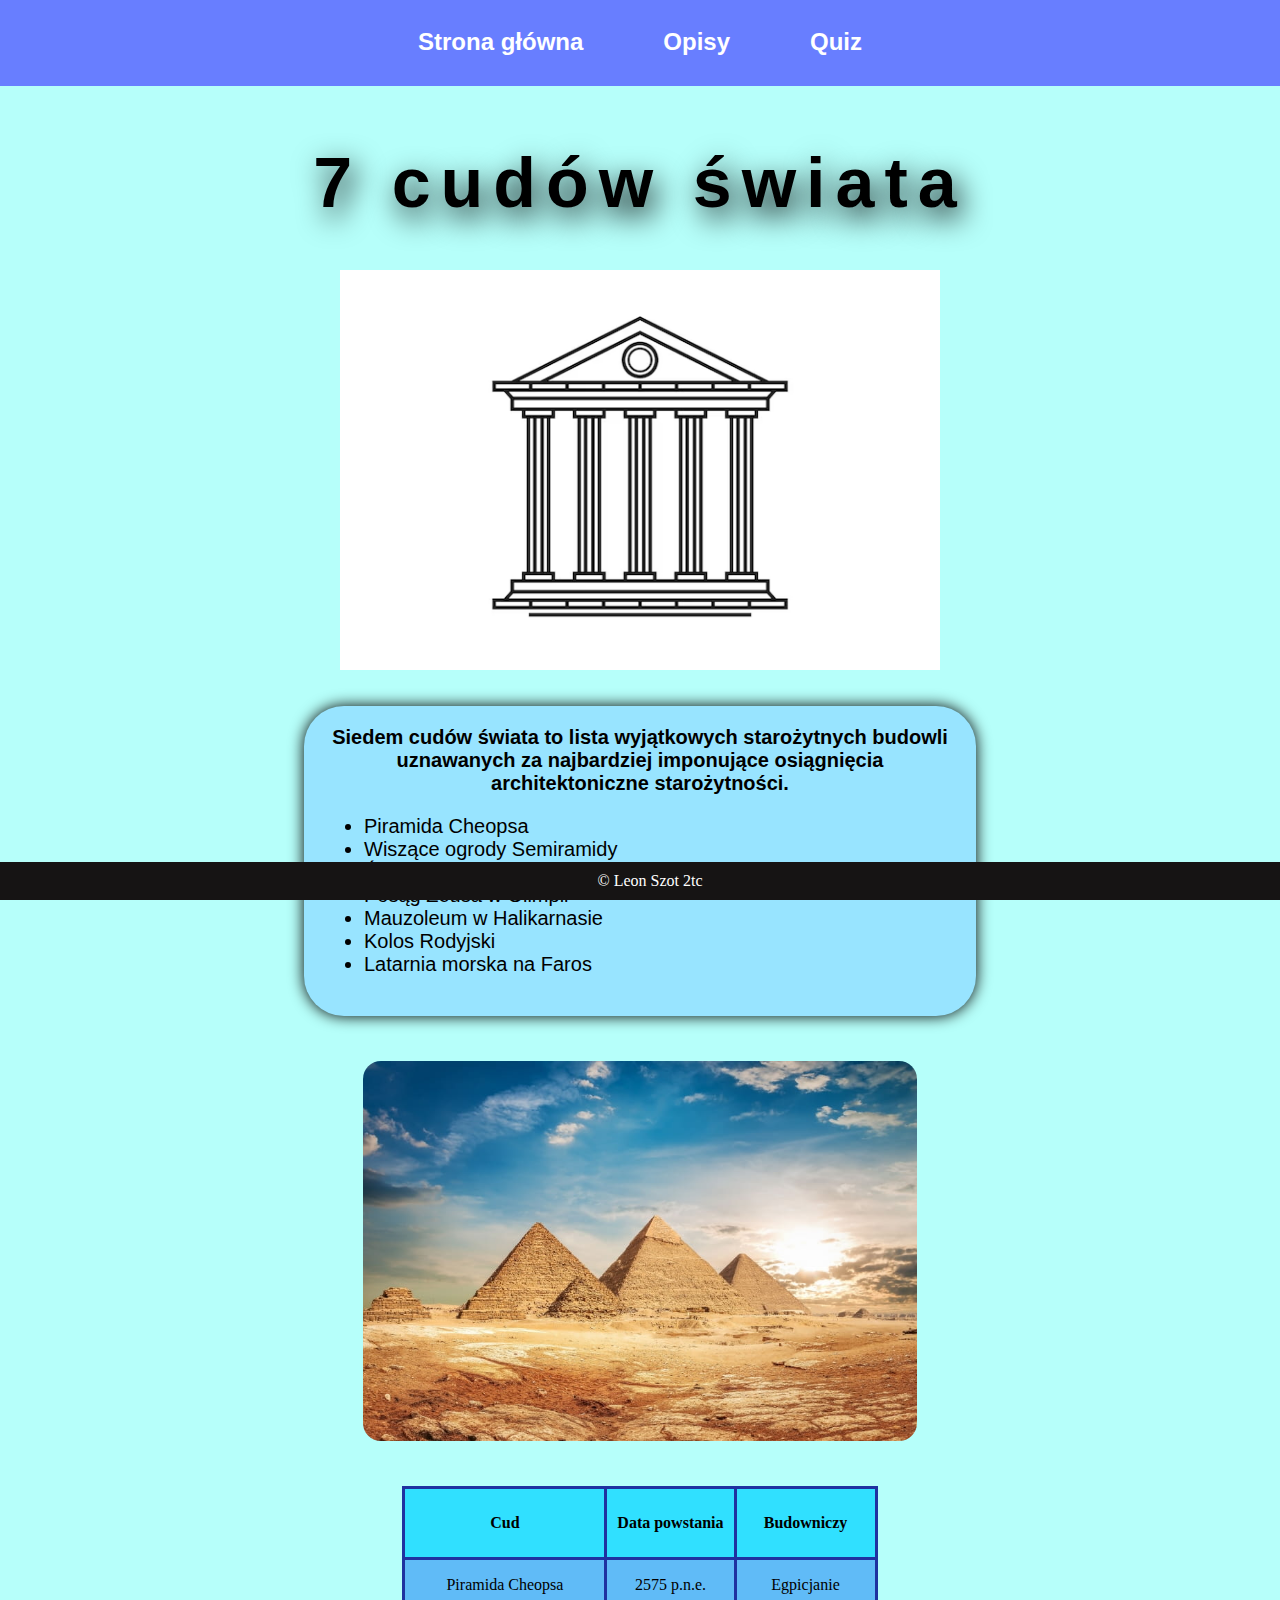
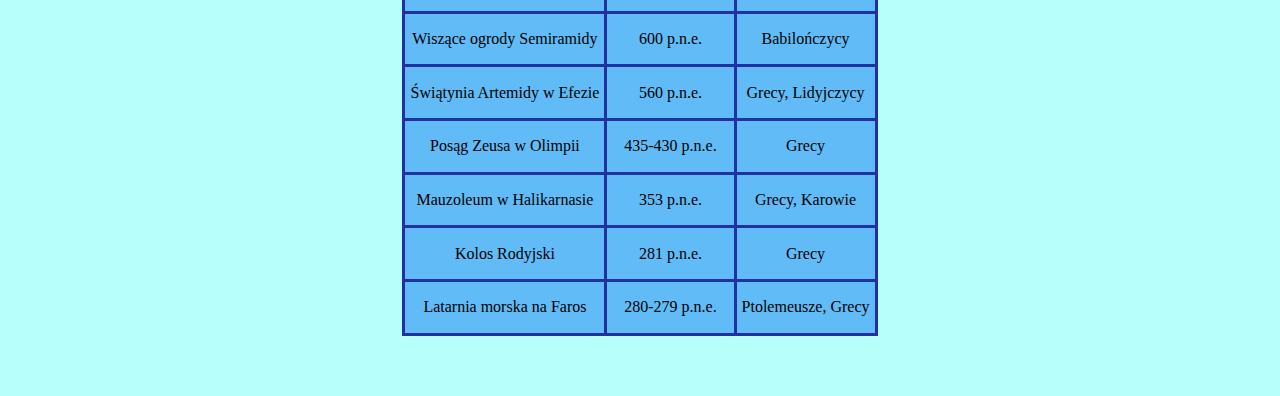
<file: index.html>
<!DOCTYPE html>
<html lang="pl">
<head>
    <meta charset="UTF-8">
    <meta name="viewport" content="width=device-width, initial-scale=1.0">
    <meta name="author" content="Leon Szot">
    <link rel="stylesheet" type="text/css" href="style1.css">
    <title>7 cudów świata</title>
</head>
<body>
    <header>
        <div class="main-menu">
            <a class="resize" href="index.html"><div class="resize">Strona główna</div></a>
            <a class="resize" href="opis.html"><div class="resize">Opisy</div></a>
            <a class="resize" href="quiz.html"><div class="resize">Quiz</div></a>
        </div>
    </header>
    <h1 class="nag">7 cudów świata</h1>
    <img class="logo" src="media/logo.jpg" alt="img">
    <br><br>
    <div class="info">Siedem cudów świata to lista wyjątkowych starożytnych budowli uznawanych za najbardziej imponujące osiągnięcia architektoniczne starożytności.
        <div class="lista">
            <ul>
                <li>Piramida Cheopsa</li>
                <li>Wiszące ogrody Semiramidy</li>
                <li>Świątynia Artemidy w Efezie</li>
                <li>Posąg Zeusa w Olimpii</li>
                <li>Mauzoleum w Halikarnasie</li>
                <li>Kolos Rodyjski</li>
                <li>Latarnia morska na Faros</li>
            </ul>
        </div>
    </div>
    <div class="gallery">
        <img src="media/zdj1.jpeg" alt="Piramida Cheopsa">
        <img src="media/zdj2.jpeg" alt="Wiszące ogrody Semiramidy">
        <img src="media/zdj3.jpeg" alt="Świątynia Artemidy w Efezie">
        <img src="media/zdj4.jpeg" alt="Posąg Zeusa w Olimpii">
        <img src="media/zdj5.jpeg" alt="Mauzoleum w Halikarnasie">
        <img src="media/zdj6.jpeg" alt="Kolos Rodyjski">
        <img src="media/zdj7.jpeg" alt="Latarnia morska na Faros">
    </div>  
    <table class="tabela">
        <tr>
           <td class="tnag">Cud</td>
           <td class="tnag">Data powstania</td>
           <td class="tnag">Budowniczy</td>
        </tr>
        <tr>
            <td class="tkom">Piramida Cheopsa</td>
            <td class="tkom">2575 p.n.e.</td>
            <td class="tkom">Egpicjanie</td>
        </tr>
        <tr>
            <td class="tkom">Wiszące ogrody Semiramidy</td>
            <td class="tkom">600 p.n.e.</td>
            <td class="tkom">Babilończycy</td>
        </tr>
        <tr>
            <td class="tkom">Świątynia Artemidy w Efezie</td>
            <td class="tkom">560 p.n.e.</td>
            <td class="tkom">Grecy, Lidyjczycy</td>
        </tr>
        <tr>
            <td class="tkom">Posąg Zeusa w Olimpii</td>
            <td class="tkom">435-430 p.n.e.</td>
            <td class="tkom">Grecy</td>
        </tr>
        <tr>
            <td class="tkom">Mauzoleum w Halikarnasie</td>
            <td class="tkom">353 p.n.e.</td>
            <td class="tkom">Grecy, Karowie</td>
        </tr>
        <tr>
            <td class="tkom">Kolos Rodyjski</td>
            <td class="tkom">281 p.n.e.</td>
            <td class="tkom">Grecy</td>
        </tr>
        <tr>
            <td class="tkom">Latarnia morska na Faros</td>
            <td class="tkom">280-279 p.n.e.</td>
            <td class="tkom">Ptolemeusze, Grecy</td>
        </tr>
    </table> 
    <div class="stopka"><footer>&copy; Leon Szot 2tc </footer></div>
    <script>
        const images = document.querySelectorAll('.gallery img');
        let currentImageIndex = 0;
        const intervalTime = 3000; // Change images every 3 seconds (3000ms)

        function changeImage() {
        images[currentImageIndex].style.display = 'none';
        currentImageIndex = (currentImageIndex + 1) % images.length;
        images[currentImageIndex].style.display = 'block';
        }

        setInterval(changeImage, intervalTime);

      </script>
</body>
</html>
</file>
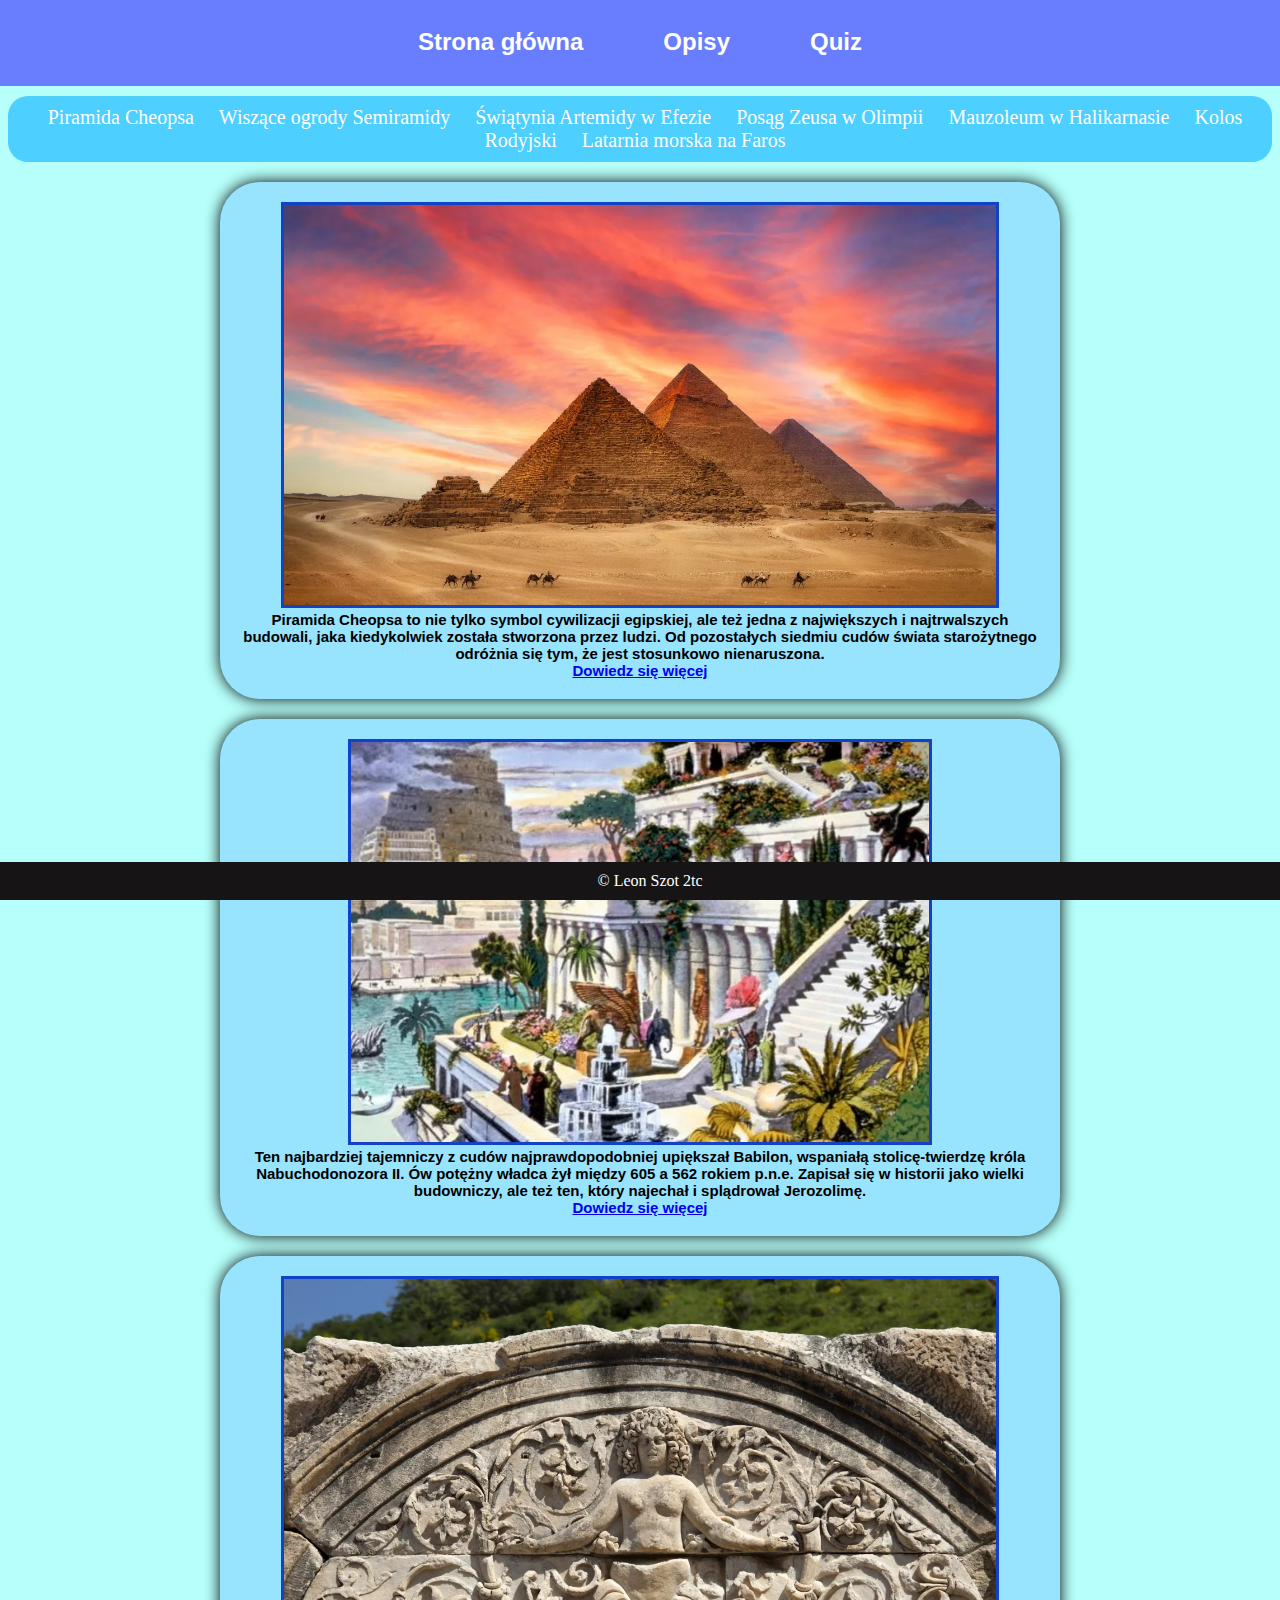
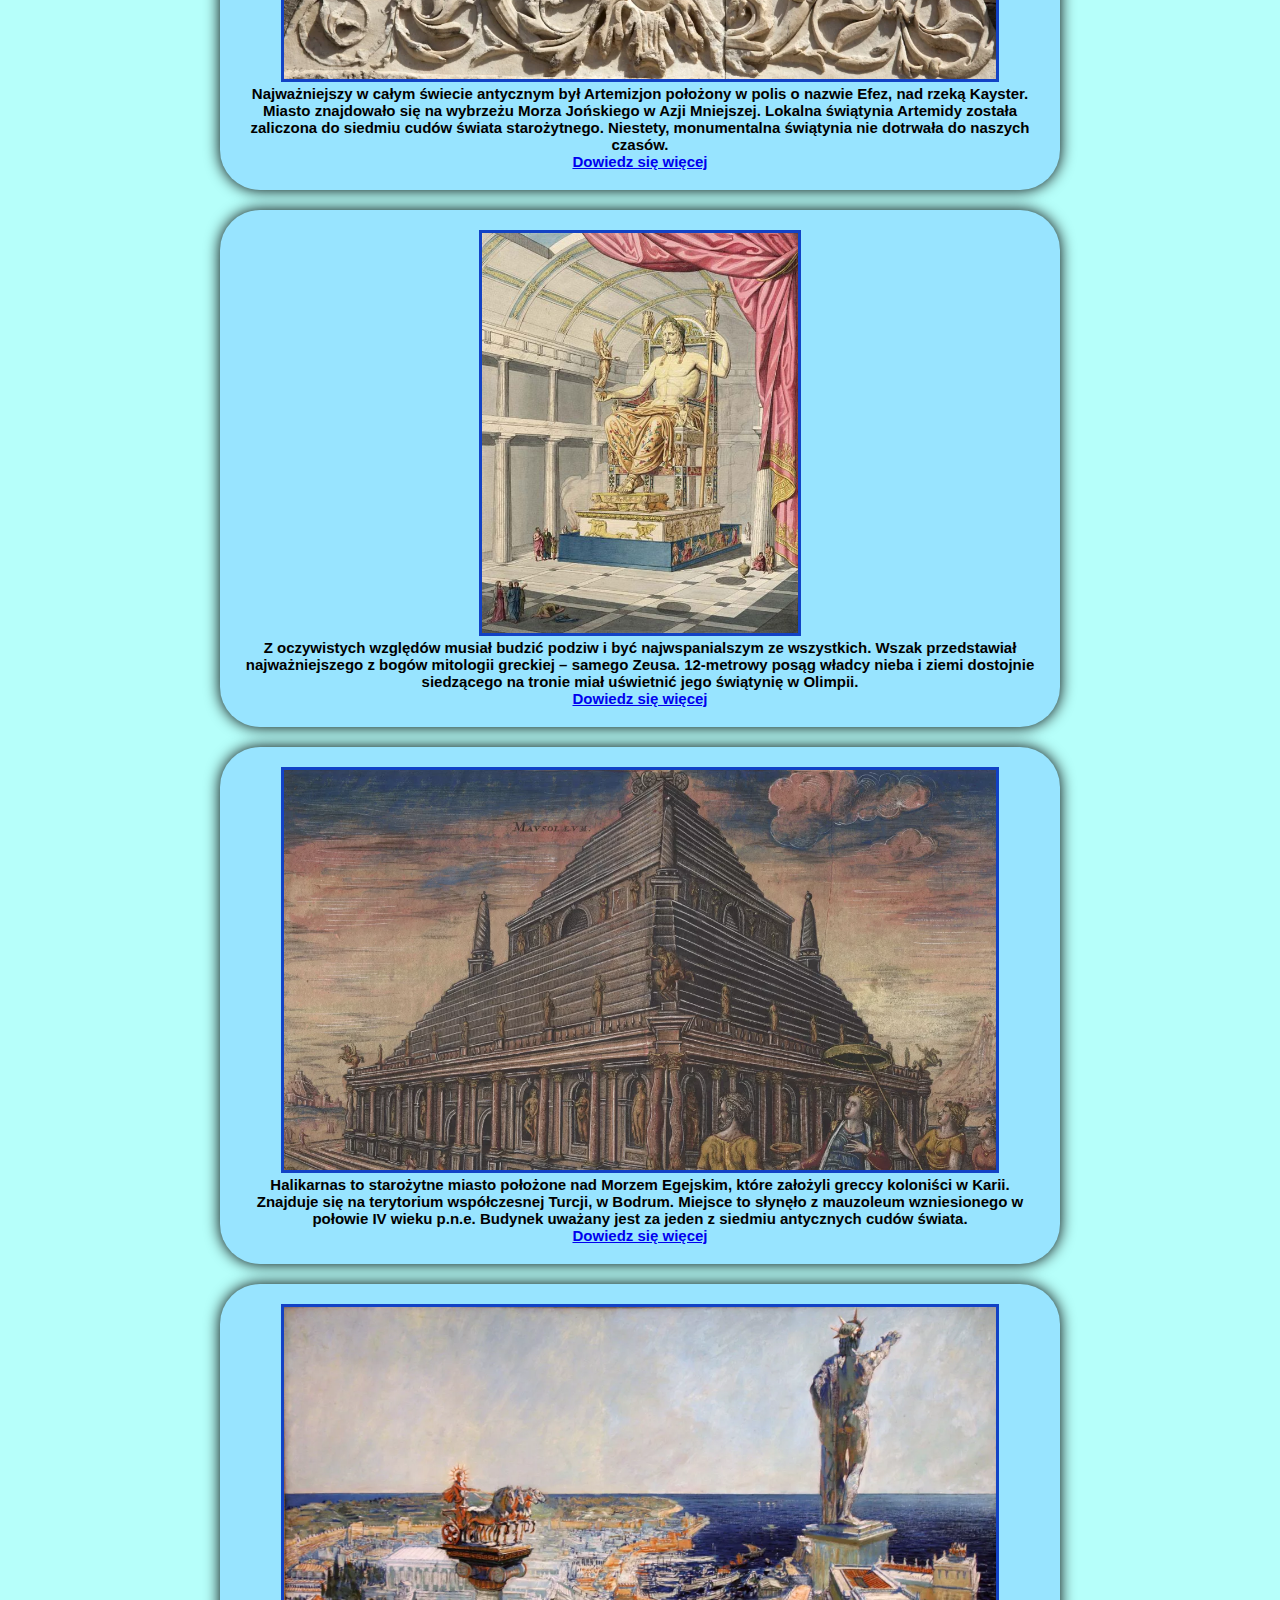
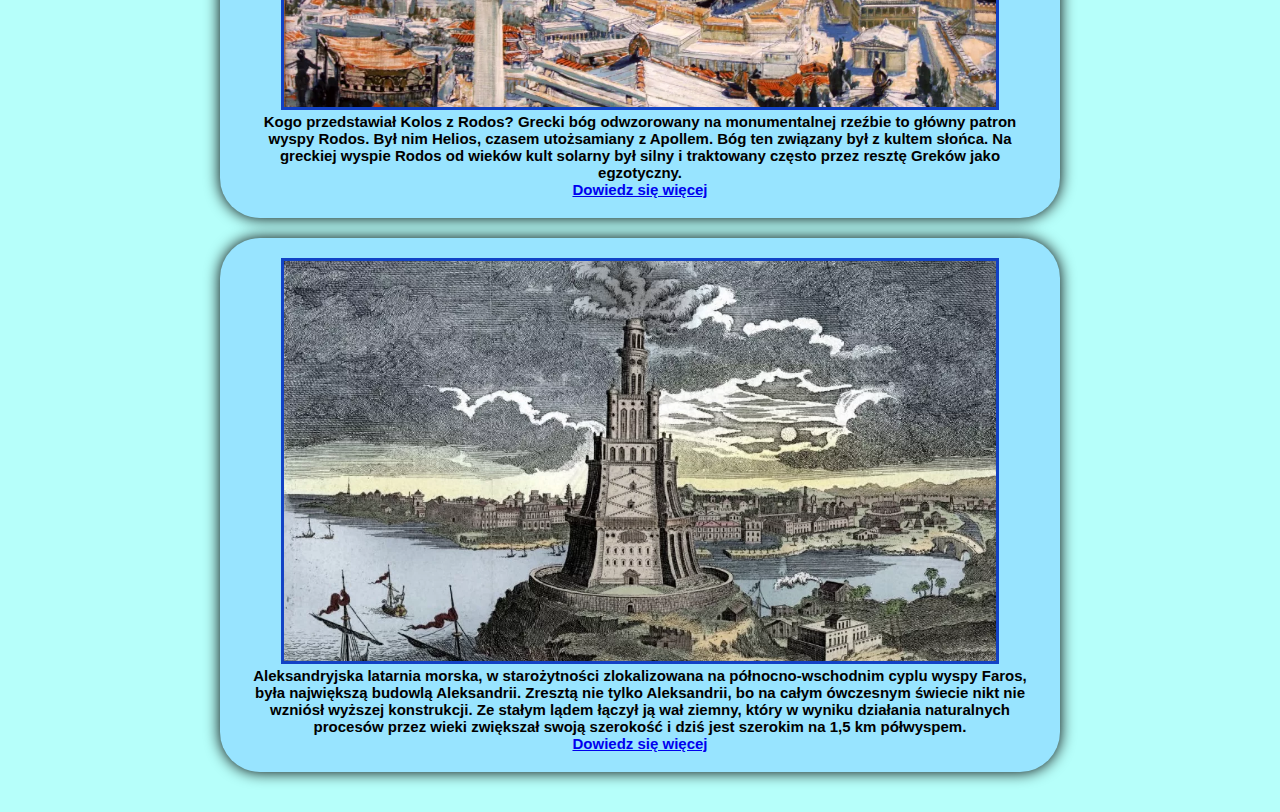
<file: opis.html>
<!DOCTYPE html>
<html lang="pl">
<head>
    <meta charset="UTF-8">
    <meta name="viewport" content="width=device-width, initial-scale=1.0">
    <meta name="author" content="Leon Szot">
    <link rel="stylesheet" type="text/css" href="style1.css">
    <title>7 cudów świata</title>
</head>
<body>
    <header>
        <div class="main-menu">
            <a class="resize" href="index.html"><div class="resize">Strona główna</div></a>
            <a class="resize" href="opis.html"><div class="resize">Opisy</div></a>
            <a class="resize" href="quiz.html"><div class="resize">Quiz</div></a>
        </div>
    </header>
    <div class="linki">
        <a class="link1" href="#Piramida">Piramida Cheopsa</a>
        <a class="link1" href="#Ogrody">Wiszące ogrody Semiramidy</a>
        <a class="link1" href="#Swiatynia">Świątynia Artemidy w Efezie</a>
        <a class="link1" href="#Posag">Posąg Zeusa w Olimpii</a>
        <a class="link1" href="#Mauzoleum">Mauzoleum w Halikarnasie</a>
        <a class="link1" href="#Kolos">Kolos Rodyjski</a>
        <a class="link1" href="#Latarnia">Latarnia morska na Faros</a>
    </div>
    <a name='Piramida'></a>
    <div class="info2">
        <img src="media/Piramida.jpg" class="zdj_def">
        <br>
        Piramida Cheopsa to nie tylko symbol cywilizacji egipskiej, ale też jedna z największych i najtrwalszych budowali, jaka kiedykolwiek została stworzona przez ludzi. Od pozostałych siedmiu cudów świata starożytnego odróżnia się tym, że jest stosunkowo nienaruszona.
        <br>
        <a target="_blank" href="https://pl.khanacademy.org/humanities/ap-art-history/ancient-mediterranean-ap/ancient-egypt-ap/a/old-kingdom-pyramid-of-khufu">Dowiedz się więcej</a>
    </div>
    <a name='Ogrody'></a>
    <div class="info2">
        <img src="media/Ogrody.jpg" class="zdj_def">
        <br>
        Ten najbardziej tajemniczy z cudów najprawdopodobniej upiększał Babilon, wspaniałą stolicę-twierdzę króla Nabuchodonozora II. Ów potężny władca żył między 605 a 562 rokiem p.n.e. Zapisał się w historii jako wielki budowniczy, ale też ten, który najechał i splądrował Jerozolimę.
        <br>
        <a target="_blank" href="https://wiadomosci.onet.pl/swiat/wiszace-ogrody-semiramidy-historia/08e5y5t">Dowiedz się więcej</a>
    </div>
    <a name='Swiatynia'></a>
    <div class="info2">
        <img src="media/Swiatynia.jpg" class="zdj_def">
        <br>
        Najważniejszy w całym świecie antycznym był Artemizjon położony w polis o nazwie Efez, nad rzeką Kayster. Miasto znajdowało się na wybrzeżu Morza Jońskiego w Azji Mniejszej. Lokalna świątynia Artemidy została zaliczona do siedmiu cudów świata starożytnego. Niestety, monumentalna świątynia nie dotrwała do naszych czasów.
        <br>
        <a target="_blank" href="https://www.podkop.com/2020/07/23/swiatynia-artemidy-w-efezie/">Dowiedz się więcej</a>
    </div>
    <a name='Posag'></a>
    <div class="info2">
        <img src="media/Posag.jpg" class="zdj_def">
        <br>
        Z oczywistych względów musiał budzić podziw i być najwspanialszym ze wszystkich. Wszak przedstawiał najważniejszego z bogów mitologii greckiej – samego Zeusa. 12-metrowy posąg władcy nieba i ziemi dostojnie siedzącego na tronie miał uświetnić jego świątynię w Olimpii.
        <br>
        <a target="_blank" href="https://www.moja-grecja.pl/kultura/posag-zeusa">Dowiedz się więcej</a>
    </div>
    <a name='Mauzoleum'></a>
    <div class="info2">
        <img src="media/Mauzoleum.jpg" class="zdj_def">
        <br>
        Halikarnas to starożytne miasto położone nad Morzem Egejskim, które założyli greccy koloniści w Karii. Znajduje się na terytorium współczesnej Turcji, w Bodrum. Miejsce to słynęło z mauzoleum wzniesionego w połowie IV wieku p.n.e. Budynek uważany jest za jeden z siedmiu antycznych cudów świata.
        <br>
        <a target="_blank" href="https://www.eska.pl/szczecin/to-jeden-ze-starozytnych-cudow-swiata-jak-wygladaja-ruiny-mauzoleum-w-halikarnasie-aa-qfzK-pba1-eN8m.html">Dowiedz się więcej</a>
    </div>
    <a name='Kolos'></a>
    <div class="info2">
        <img src="media/Kolos.jpg" class="zdj_def">
        <br>
        Kogo przedstawiał Kolos z Rodos? Grecki bóg odwzorowany na monumentalnej rzeźbie to główny patron wyspy Rodos. Był nim Helios, czasem utożsamiany z Apollem. Bóg ten związany był z kultem słońca. Na greckiej wyspie Rodos od wieków kult solarny był silny i traktowany często przez resztę Greków jako egzotyczny.
        <br>
        <a target="_blank" href="https://www.national-geographic.pl/artykul/jak-naprawde-wygladal-kolos-z-rodos-na-pewno-nie-tak-jak-na-wiekszosci-wspolczesnych-ilustracji">Dowiedz się więcej</a>
    </div>
    <a name='Latarnia'></a>
    <div class="info2">
        <img src="media/Latarnia.jpg" class="zdj_def">
        <br>
        Aleksandryjska latarnia morska, w starożytności zlokalizowana na północno-wschodnim cyplu wyspy Faros, była największą budowlą Aleksandrii. Zresztą nie tylko Aleksandrii, bo na całym ówczesnym świecie nikt nie wzniósł wyższej konstrukcji. Ze stałym lądem łączył ją wał ziemny, który w wyniku działania naturalnych procesów przez wieki zwiększał swoją szerokość i dziś jest szerokim na 1,5 km półwyspem.
        <br>
        <a target="_blank" href="https://www.focus.pl/artykul/latarnia-na-faros">Dowiedz się więcej</a>
    </div>
    <div class="stopka"><footer>&copy; Leon Szot 2tc </footer></div>
</body>
</file>
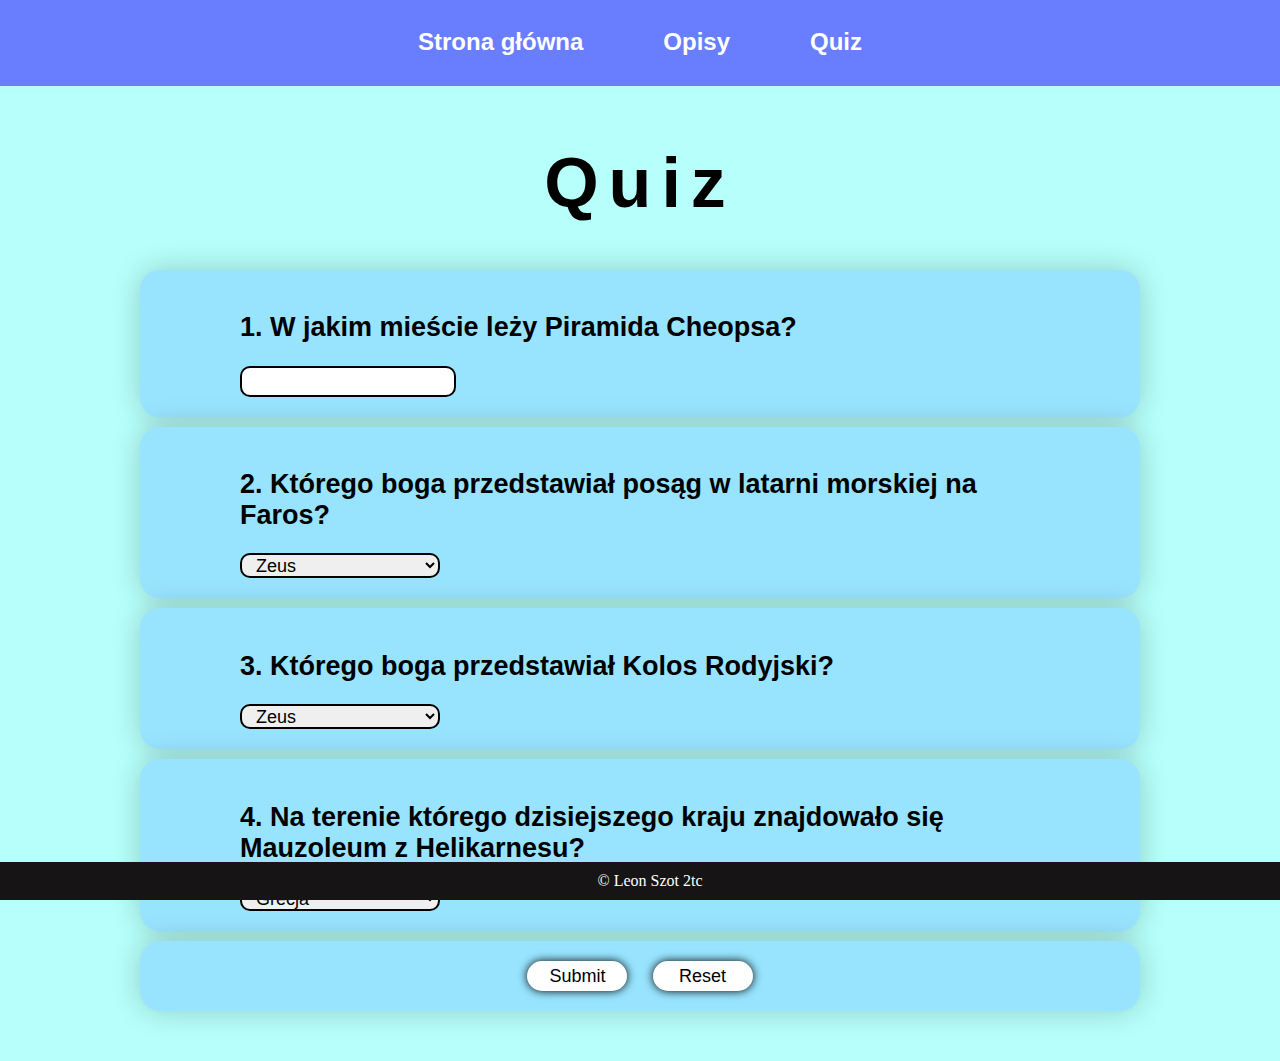
<file: quiz.html>
<!DOCTYPE html>
<html lang="pl">
<head>
    <meta charset="UTF-8">
    <meta name="viewport" content="width=device-width, initial-scale=1.0">
    <meta name="author" content="Leon Szot">
    <link rel="stylesheet" type="text/css" href="style1.css">
    <title>Quiz</title>
</head>
<body>
    <header>
        <div class="main-menu">
            <a class="resize" href="index.html"><div class="resize">Strona główna</div></a>
            <a class="resize" href="opis.html"><div class="resize">Opisy</div></a>
            <a class="resize" href="quiz.html"><div class="resize">Quiz</div></a>
        </div>
    </header>
    <h1>Quiz</h1>
    <form id="form">
        <div class="box">
            <div class="pyt">
                <h2>1. W jakim mieście leży Piramida Cheopsa?</h2>
                <input type="text" name="pytanie1">
            </div>
        </div>
        <div class="box">
            <div class="pyt">
                <h2>2. Którego boga przedstawiał posąg w latarni morskiej na Faros?</h2>
                <select id="pytanie2">
                    <option value="Zeus">Zeus</option>
                    <option value="Posejdon">Posejdon</option>
                    <option value="Ares">Ares</option>
                    <option value="Helios">Helios</option>
                    <option value="Hefajstos">Hefajstos</option>
                </select>
            </div>
        </div>
        <div class="box">
            <div class="pyt">
                <h2>3. Którego boga przedstawiał Kolos Rodyjski?</h2>
                <select id="pytanie3">
                    <option value="Zeus">Zeus</option>
                    <option value="Posejdon">Posejdon</option>
                    <option value="Ares">Ares</option>
                    <option value="Helios">Helios</option>
                    <option value="Hefajstos">Hefajstos</option>
                </select>
            </div>
        </div>
        <div class="box">
            <div class="pyt">
                <h2>4. Na terenie którego dzisiejszego kraju znajdowało się Mauzoleum z Helikarnesu?</h2>
                <select id="pytanie4">
                    <option value="Grecja">Grecja</option>
                    <option value="Turcja">Turcja</option>
                    <option value="Włochy">Włochy</option>
                    <option value="Cypr">Cypr</option>
                    <option value="Egipt">Egipt</option>
                </select>
            </div>
        </div>
        <div class="box">
            <div class="pyt" id="centered">
                <input type="submit" onclick="odp()">
                <input type="reset">
            </div>
        </div>
    </form>
    <script>
        document.getElementById("form").addEventListener("submit", function(event) {
        event.preventDefault();

        var pytanie1 = document.querySelector('input[name="pytanie1"]').value;
        var pytanie2 = document.getElementById("pytanie2").value;
        var pytanie3 = document.getElementById("pytanie3").value;
        var pytanie4 = document.getElementById("pytanie4").value;
        var wynik = 0;

        if (pytanie1.toLowerCase() === "giza") {
            wynik++;
        }
        if (pytanie2.toLowerCase() === "posejdon") {
        wynik++;
        }
        if (pytanie3.toLowerCase() === "helios") {
            wynik++;
        }
        if (pytanie4.toLowerCase() === "turcja") {
            wynik++;
        }

        alert("Twój wynik to: " + wynik + "/4");
        }
        );
    </script>
    <div class="stopka"><footer>&copy; Leon Szot 2tc </footer></div>
</body>
</html>
</file>
<file: style1.css>
body{
    align-items: center;
    align-content: center;
    text-align: center;
    display: flex;
    background-color: rgb(182, 255, 250);
    flex-direction: column;
    margin-bottom: 40px;
}
header {
    background-color: rgb(104, 126, 255);
    color: #fff;
    padding: 10px;
    width: 100%;
    position: relative;
    top: -10px;
    display: flex; /* Use flexbox */
    justify-content: center; /* Aligns items along the main axis */
    align-items: center; /* Aligns items along the cross axis */
    font-family: Verdana;
    font-weight: bold;
    font-size: 20px;
  }
  
  .main-menu {
    display: flex; /* Use flexbox */
    justify-content: center; /* Aligns items along the main axis */
    align-items: center; /* Aligns items along the cross axis */
  }
  
  .main-menu .resize {
    text-decoration: none;
    color: #fff;
    padding: 10px;
    margin: 0 10px;
    font-family: Arial;
  }
  
  .main-menu .resize:hover {
    animation: resize 0.5s infinite alternate;
  }
  
  @keyframes resize {
    0% {
      transform: scale(1);
    }
    100% {
      transform: scale(1.25);
    }
  }

.nag{
    text-align: center;
    font-size: 70px;
    font-weight: 900;
    font-family: Arial;
    letter-spacing: 10px;
    text-shadow: 5px 10px 30px black;
}
.logo{
    height: 400px;
    transition: 0.3s;
}
.logo:hover{
    box-shadow: 0 0 50px black;
}

.info{
    background-color: rgb(152, 228, 255);
    width: 800px;
    font-family: Helvetica;
    border-radius: 40px;
    padding: 20px;
    font-weight: bold;
    font-size: 20px;
    box-shadow: 0 0 15px;
    margin-bottom: 20px;
}
.lista{
    text-align: left;
    font-weight: normal;
}
.stopka{
    background-color: #161414;
    color: white;
    text-align: center;
    padding: 10px;
    position: fixed;
    bottom: 0;
    left: 0;
    width: 100%;
}
h1{
    text-align: center;
    font-size: 70px;
    font-weight: 900;
    font-family: Arial;
    letter-spacing: 10px;
}

.box{
    text-align: center;
    margin: auto auto 10px auto;
    width: 1000px;
    border-radius: 20px;
    background-color: rgb(152, 228, 255);
    padding-top: 20px;
    padding-bottom: 20px;
    box-shadow: 0 0 30px rgba(0, 0, 0, 0.2);
}

.pyt{
    margin: auto;
    width: 800px;
    text-align: left;
    font-size: 18px;
    font-family: Helvetica;
}

#centered{
    text-align: center;
}

ul{
    list-style-type: disc;
    list-style-position: outside;
}

iframe{
    margin: 20px;
    box-shadow: 0 0 10px rgba(0, 0, 0, 0.5);
    border-radius: 20px;
    border: none;
}

input[type=text], input[type=number], select{
    width: 200px;
    height: 25px;
    text-align: left;
    font-size: 18px;
    font-family: Helvetica;
    padding-left: 10px;
    border-radius: 10px;
    border: 2px solid black;
    transition: 0.3s;
}
input[type=text]:hover, input[type=number]:hover, select:hover{
    box-shadow: 0 0 10px black;
}

input[type=submit], input[type=reset]{
    text-align: center;
    width: 100px;
    height: 30px;
    text-align: center;
    font-size: 18px;
    font-family: Helvetica;
    border-radius: 15px;
    border: none;
    background-color: white;
    box-shadow: 0 0 10px black;
    margin: 0 10px;
    transition: 0.2s;
}

input[type=submit]:hover, input[type=reset]:hover{
    scale: 1.1;
    box-shadow: 0 0 20px black;
}
.zdj_def{
    height: 400px;
    border-color: rgb(18, 66, 197);
    border-style: solid;
}
.info2{
    background-color: rgb(152, 228, 255);
    width: 800px;
    font-family: Helvetica;
    border-radius: 40px;
    padding: 20px;
    font-weight: bold;
    font-size: 15px;
    box-shadow: 0 0 15px;
    margin-top: 20px;
    
}
.linki{
    background-color: rgb(77, 207, 255);
    padding: 10px;
    border-radius: 20px;
    font-size: 20px;
    color: white;
    text-decoration: none;
}

.link1{
    color: white;
    text-decoration: none;
    margin-left: 10px;
    margin-right: 10px;
}
/* Basic styles for the gallery */
.gallery {
    margin: 20px auto;
    border-radius: 20px;
    padding: 5px;
  }
  
  .gallery img {
    border-radius: 18px; 
    display: none;
    height: 380px;
  }
  
  .gallery img:first-child {
    display: block;
  }
  .tabela{
    height: 450px;
    border-collapse: collapse;
    border-style: solid;
    font-family: Verdana;
    margin: 20px auto;
  }
  .tnag{
    border-color: rgb(31, 50, 160);
    border-style: solid;
    padding: 10px;
    font-weight: bold;
    background-color: rgb(48, 224, 255);
  }
  .tkom{
    border-color: rgb(31, 50, 160);
    background-color: rgb(96, 187, 247);
    border-style: solid;
    padding: 5px;
  }
  .kontener{
    display: flex;
    width: 80%;
  }
/* Mobile Phones */
@media screen and (max-width: 600px) {
    header {
      font-size: 16px; /* Example: Decrease font size */
    }
    .nag{
        font-size: 45px;
    }
    body{
        font-size: 12px;
    }
    .info {
      width: 90%;
      font-size: 16px;
    }
    .lista{
        font-weight: 12px;
    }
      .box{
          width: 400px;
      }
      .pyt{
          width: 300px;
      }
      .gallery img{
          height: 250px;
      }
      .tabela{
        height: 350px;
      }
      .linki{
        font-size: 14px;
        margin-left: 2px;
        margin-right: 2px;
    }
    .info2{
        width: 300px;
        font-size: 11px;
    }
    .zdj_def{
        height: 150px;
    }
    .info2 a{
        font-size: 9px;
    }
    h1{
        font-size: 45px;
    }
    .pyt{
        font-size: 13px;
    }
    .logo{
        height: 250px;
    }
  }
  
  /* Tablets */
  @media screen and (min-width: 601px) and (max-width: 1200px) {
    header {
      font-size: 20px; /* Example: Slightly larger font size than mobile */
    }
    .nag{
        font-size: 55px;
    }
    body{
        font-size: 14px;
    }
    .info {
      width: 70%;
      font-size: 18px;
    }
    .lista{
        font-weight: 14px;
    }
    .box{
        width: 500px;
    }
    .pyt{
        width: 400px;
    }
    .gallery img{
        height: 300px;
    }
    .tabela{
        height: 400px;
    }
    .linki{
        font-size: 16px;
        margin-left: 5px;
        margin-right: 5px;
    }
    .info2{
        width: 500px;
        font-size: 13px;
    }
    .zdj_def{
        height: 250px;
    }
    .info2 a{
        font-size: 11px;
    }
    h1{
        font-size: 55px;
    }
    .pyt{
        font-size: 15px;
    }
    .logo{
        height: 300px;
    }
  }
  /* Computers */
  @media screen and (min-width: 1201px) {
    header {
      font-size: 24px; /* Example: Larger font size for computers */
    }
  
    .info {
      width: 50%; /* Adjust width for larger screens */
    }
}
</file>
